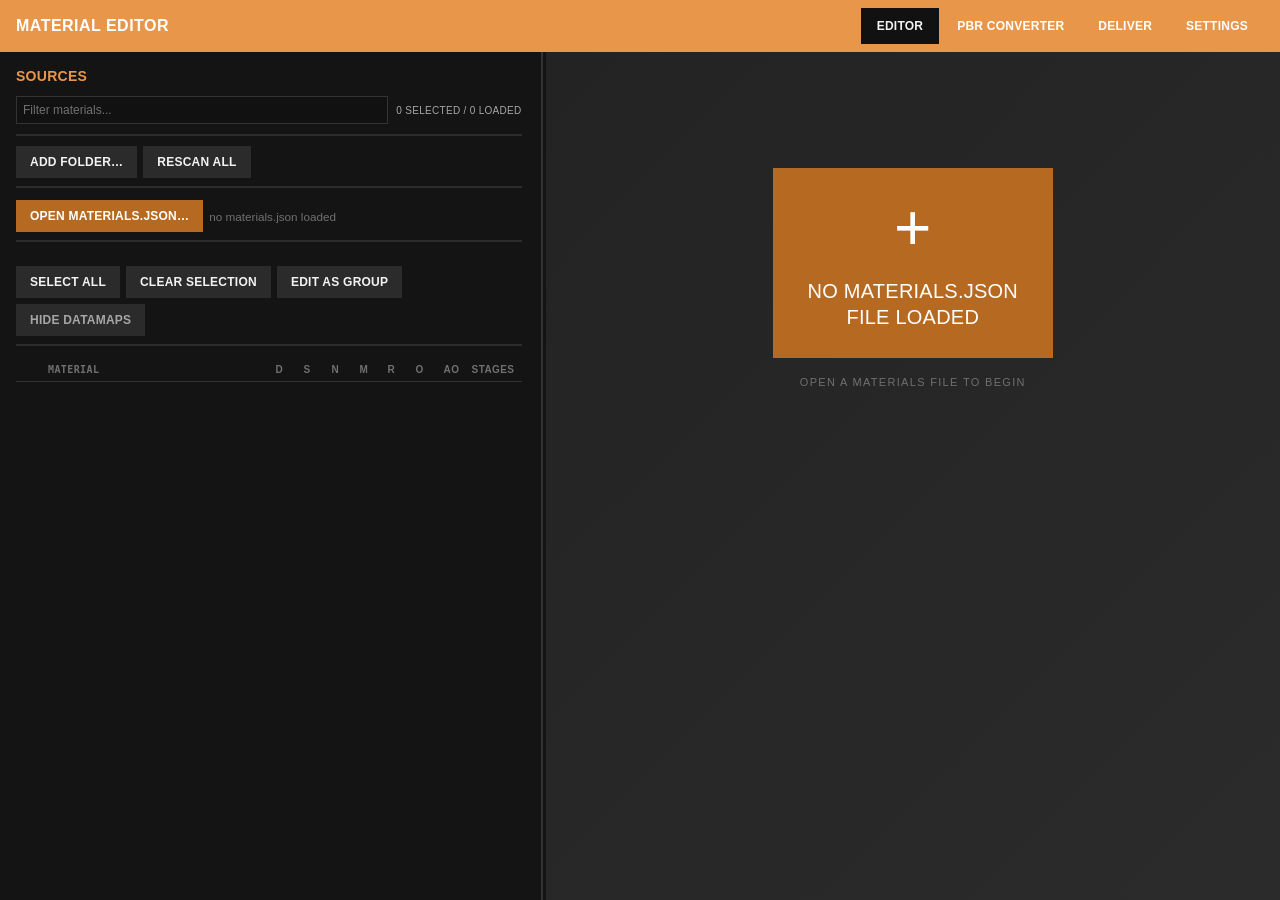
<file: index.html>
<!DOCTYPE html>
<html lang="en">
<head>
<meta charset="UTF-8">
<title>PBR Texture Converter</title>
<link rel="stylesheet" href="style.css">
</head>
<body>
  <div class="tabs">
    <div class="app-brand">Material Editor</div>
    <div class="tabs-spacer"></div>
    <button class="tab-btn active" data-tab="edit">Editor</button>
    <button class="tab-btn" data-tab="pbr-converter">PBR Converter</button>
    <button class="tab-btn" data-tab="deliver">Deliver</button>
    <button class="tab-btn" data-tab="settings">Settings</button>
  </div>

  <section id="edit" class="tab-panel active">
    <div class="editor-layout">
      <aside id="source-sidebar" class="source-sidebar">
        <div class="sidebar-heading">Sources</div>
        <div class="source-search">
          <input id="material-search" type="text" placeholder="Filter materials..." aria-label="Filter materials">
          <span id="selection-count" class="selection-count">0 selected</span>
        </div>
        <div class="toolbar">
          <button id="add-folder-btn">Add Folder…</button>
          <button id="rescan-btn">Rescan All</button>
        </div>
        <div class="toolbar">
          <button id="open-materials-btn" class="btn-accent">Open materials.json…</button>
          <span id="materials-stat" class="folder-path">no materials.json loaded</span>
        </div>
        <ul id="folder-list" class="folder-list"></ul>
        <div class="toolbar">
          <button id="select-all-btn">Select All</button>
          <button id="select-none-btn">Clear Selection</button>
          <button id="group-edit-btn">Edit as Group</button>
          <button id="toggle-datamaps-btn" aria-pressed="true">Hide DataMaps</button>
        </div>
        <div id="datamaps-view">
          <div id="source-table-scroll" class="source-table-scroll">
            <table id="materials-table">
              <colgroup>
                <col class="select-column">
                <col class="material-column">
                <col class="datamap-column">
                <col class="datamap-column">
                <col class="datamap-column">
                <col class="datamap-column">
                <col class="datamap-column">
                <col class="datamap-column">
                <col class="datamap-column">
                <col class="stages-column">
              </colgroup>
              <thead>
                <tr><th></th><th>Material</th><th class="datamap-cell">D</th><th class="datamap-cell">S</th><th class="datamap-cell">N</th><th class="datamap-cell">M</th><th class="datamap-cell">R</th><th class="datamap-cell">O</th><th class="datamap-cell">AO</th><th>Stages</th></tr>
              </thead>
              <tbody id="materials-tbody"></tbody>
            </table>
          </div>
          <details id="unmatched-details" class="unmatched-box" hidden>
            <summary>Unmatched files (<span id="unmatched-count">0</span>)</summary>
            <ul id="unmatched-list"></ul>
          </details>
        </div>
      </aside>
      <div id="sidebar-resize-handle" class="sidebar-resize-handle" role="separator" aria-label="Resize Sources sidebar" aria-orientation="vertical" tabindex="0"></div>
      <main id="editor-workspace" class="editor-workspace">
        <main id="edit-content"></main>
      </main>
    </div>
  </section>

  <section id="pbr-converter" class="tab-panel">
    <div class="pbr-generator-layout">
      <aside id="pbr-gen-sidebar" class="pbr-gen-sidebar">
        <div class="sidebar-heading">Generator</div>
        <div id="pbr-generator-content"></div>
      </aside>
      <div id="pbr-gen-resize-handle" class="pbr-gen-resize-handle" role="separator" aria-label="Resize Generator panel" aria-orientation="vertical" tabindex="0"></div>
      <main id="pbr-preview-main" class="pbr-preview-main">
        <div class="pbr-preview-header">
          <h1 id="pbr-preview-title">Material Preview</h1>
          <div class="pbr-preview-controls">
            <select id="pbr-preview-role-select"></select>
            <select id="pbr-shape-select" title="Preview shape"></select>
          </div>
        </div>
        <div class="pbr-light-section">
          <div class="pbr-light-dial-wrap">
            <span class="pbr-light-dial-label">Light direction</span>
            <canvas id="pbr-light-dial" class="pbr-light-dial" title="Drag to orbit the light around the material"></canvas>
            <span class="pbr-light-dial-hint">Drag — center is straight-on, edge is grazing</span>
          </div>
          <label class="pbr-light-power">
            Power
            <input type="range" id="pbr-light-power" min="0.2" max="2" step="0.1">
            <output id="pbr-light-power-value"></output>
          </label>
        </div>
        <div class="pbr-preview-grid">
          <div class="pbr-preview-map-frame">
            <span>Map</span>
            <canvas id="pbr-map-preview" class="pbr-map-preview"></canvas>
          </div>
          <div class="pbr-preview-sphere-frame">
            <span>PBR</span>
            <canvas id="pbr-sphere-preview" class="pbr-sphere-preview"></canvas>
          </div>
        </div>
      </main>
    </div>
  </section>

  <section id="deliver" class="tab-panel">
    <div class="toolbar">
      <button id="pick-destination-btn">Choose Delivery Destination…</button>
      <span id="destination-path" class="folder-path">no destination set</span>
      <button id="deliver-generated-btn" class="btn-accent">Deliver Generated Images</button>
    </div>
    <p class="hint">Generated maps live in a working folder next to the app until delivered here — anything left when you close the app is discarded.</p>

    <div class="toolbar">
      <button id="deliver-save-btn">Save materials.json (+ backup)</button>
      <span id="deliver-stat" class="folder-path"></span>
    </div>

    <table id="deliver-table">
      <thead>
        <tr><th>Material</th><th>Stages ready</th><th>Detail</th></tr>
      </thead>
      <tbody id="deliver-tbody"></tbody>
    </table>
  </section>

  <section id="settings" class="tab-panel">
    <div class="settings-panel">
      <h1>Settings</h1>
      <p class="settings-intro">Personalize the Metro palette used across the app.</p>
      <div class="settings-grid">
        <label class="settings-field" for="accent-color">
          <span>Accent color</span>
          <input id="accent-color" type="color" value="#e8974a">
        </label>
        <label class="settings-field settings-toggle" for="light-mode">
          <span>Light mode</span>
          <input id="light-mode" type="checkbox">
        </label>
        <div class="settings-field settings-scale">
          <span>UI scale</span>
          <div id="font-scale" class="scale-options" role="group" aria-label="UI scale">
            <button type="button" data-scale="100">100%</button>
            <button type="button" data-scale="125">125%</button>
            <button type="button" data-scale="150">150%</button>
          </div>
        </div>
      </div>
      <p class="settings-note">App scale mirrors Windows display scaling. It does not change Windows system settings.</p>
      <h2 class="settings-section-title">Color palette</h2>
      <div id="accent-palette" class="accent-palette" aria-label="Windows 8 accent palette"></div>
    </div>
  </section>

  <div id="toast"></div>
  <script src="app.js"></script>
  <script src="pbr-generator.js"></script>
</body>
</html>
</file>
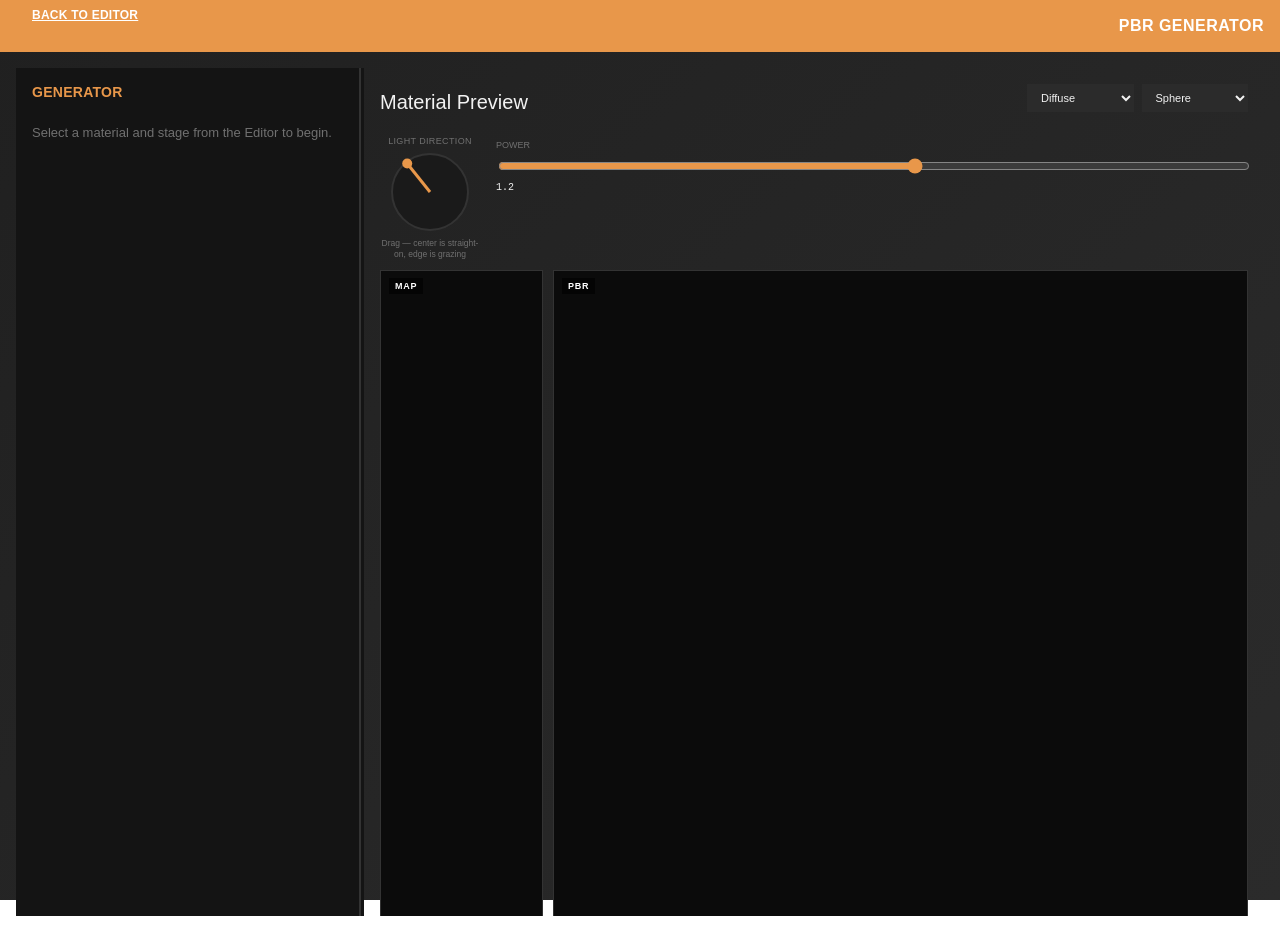
<file: pbr-generator.html>
<!DOCTYPE html>
<html lang="en">
<head>
<meta charset="UTF-8">
<title>PBR Generator - Material Editor</title>
<link rel="stylesheet" href="style.css">
</head>
<body>
  <div class="tabs">
    <a href="index.html" class="tab-btn">Back to Editor</a>
    <div class="tabs-spacer"></div>
    <div class="app-brand">PBR Generator</div>
  </div>
  
  <section id="pbr-generator-page" class="tab-panel active">
    <div class="pbr-generator-layout">
      <aside id="pbr-gen-sidebar" class="pbr-gen-sidebar">
        <div class="sidebar-heading">Generator</div>
        <div id="pbr-generator-content"></div>
      </aside>
      <div id="pbr-gen-resize-handle" class="pbr-gen-resize-handle" role="separator" aria-label="Resize Generator panel" aria-orientation="vertical" tabindex="0"></div>
      <main id="pbr-preview-main" class="pbr-preview-main">
        <div class="pbr-preview-header">
          <h1 id="pbr-preview-title">Material Preview</h1>
          <div class="pbr-preview-controls">
            <select id="pbr-preview-role-select"></select>
            <select id="pbr-shape-select" title="Preview shape"></select>
          </div>
        </div>
        <div class="pbr-light-section">
          <div class="pbr-light-dial-wrap">
            <span class="pbr-light-dial-label">Light direction</span>
            <canvas id="pbr-light-dial" class="pbr-light-dial" title="Drag to orbit the light around the material"></canvas>
            <span class="pbr-light-dial-hint">Drag — center is straight-on, edge is grazing</span>
          </div>
          <label class="pbr-light-power">
            Power
            <input type="range" id="pbr-light-power" min="0.2" max="2" step="0.1">
            <output id="pbr-light-power-value"></output>
          </label>
        </div>
        <div class="pbr-preview-grid">
          <div class="pbr-preview-map-frame">
            <span>Map</span>
            <canvas id="pbr-map-preview" class="pbr-map-preview"></canvas>
          </div>
          <div class="pbr-preview-sphere-frame">
            <span>PBR</span>
            <canvas id="pbr-sphere-preview" class="pbr-sphere-preview"></canvas>
          </div>
        </div>
      </main>
    </div>
  </section>
  
  <div id="toast"></div>
  <script src="app.js"></script>
  <script src="pbr-generator.js"></script>
</body>
</html>
</file>
<file: style.css>
:root{
  --bg:#202020;
  --bg-deep:#2b2b2b;
  --panel:#141414;
  --panel-2:#232323;
  --tile:#2b2b2b;
  --line:#333333;
  --text:#f2f2f2;
  --text-dim:#a6a6a6;
  --text-faint:#707070;
  --accent:#e8974a;
  --accent-2:#2d89ef;
  --c-green:#00a300;
  --c-magenta:#d80073;
  --accent-contrast:#ffffff;
  --accent-2-contrast:#ffffff;
  --accent-hover:#1a6bcf;
  --accent-2-hover:#1a6bcf;
  --hover-surface:#3a3a3a;
  --input-bg:#111111;
  --ui-scale:1;
  --mono:'Consolas', ui-monospace, SFMono-Regular, Menlo, monospace;
  --sans:'Segoe UI', sans-serif;
  --sans-light:'Segoe UI Light', 'Segoe UI', sans-serif;
}
* { box-sizing: border-box; }
body { zoom: var(--ui-scale); font-family: var(--sans); margin: 0; background: linear-gradient(135deg, var(--bg), var(--bg-deep)); background-attachment: fixed; color: var(--text); font-size: 13px; }

/* ---- Tabs ---- */
.tabs { display: flex; align-items: center; min-height: 52px; padding: 0 16px; gap: 2px; background: var(--accent); }
.app-brand { color: var(--accent-contrast); font-size: 16px; font-weight: 700; letter-spacing: .03em; text-transform: uppercase; }
.app-brand span { color: var(--accent-contrast); font-size: 12px; font-weight: 400; margin-left: 8px; text-transform: none; }
.tabs-spacer { flex: 1; }
.tab-btn { flex: 0 0 auto; height: 36px; padding: 0 16px; background: transparent; border: none; color: var(--accent-contrast); cursor: pointer; font-family: var(--sans); font-size: 12px; font-weight: 600; text-transform: uppercase; letter-spacing: .02em; }
.tab-btn.active { color: var(--text); background: var(--input-bg); border-bottom: none; }
.tab-panel { display: none; padding: 16px; }
.tab-panel.active { display: block; }
.tab-panel#edit { padding: 0; }
.editor-layout { --sidebar-width: 42%; height: calc(100vh - 52px); min-height: 0; display: grid; grid-template-columns: minmax(280px, var(--sidebar-width)) 8px minmax(360px, 1fr); gap: 0; align-items: stretch; transition: grid-template-columns .15s ease; }
.editor-layout.sources-collapsed { grid-template-columns: 0px 0px minmax(360px, 1fr); }
.editor-layout.sources-collapsed .source-sidebar,
.editor-layout.sources-collapsed .sidebar-resize-handle { display: none; }
.source-sidebar { min-width: 0; height: 100%; min-height: 0; padding: 16px; background: var(--panel); overflow-y: auto; overflow-x: hidden; display: flex; flex-direction: column; scrollbar-color: var(--accent) var(--panel-2); scrollbar-width: thin; }
.source-sidebar::-webkit-scrollbar { width: 8px; }
.source-sidebar::-webkit-scrollbar-thumb { background: var(--accent); }
.source-sidebar::-webkit-scrollbar-track { background: var(--panel-2); }
.sidebar-resize-handle { align-self: stretch; min-height: 80px; cursor: col-resize; position: relative; touch-action: none; background: var(--panel); }
.sidebar-resize-handle::after { content: ''; position: absolute; top: 0; bottom: 0; left: 3px; width: 2px; background: var(--line); }
.sidebar-resize-handle:hover::after, .sidebar-resize-handle:focus::after { background: var(--accent-2); }
.sidebar-resize-handle:focus { outline: none; }
.sidebar-heading { color: var(--accent); font-size: 14px; font-weight: 600; letter-spacing: .02em; text-transform: uppercase; margin-bottom: 12px; }
.source-sidebar .toolbar { gap: 6px; padding-bottom: 8px; border-bottom: 2px solid var(--tile); }
.source-search { display: flex; align-items: center; gap: 8px; margin-bottom: 10px; padding-bottom: 10px; border-bottom: 2px solid var(--tile); }
.source-search input { flex: 1; min-width: 0; background: var(--tile); border: none; color: var(--text); padding: 9px 10px; font-family: var(--sans); font-size: 12px; }
.source-search input::placeholder { color: var(--text-faint); }
.source-search input:focus { outline: 2px solid var(--accent); }
.selection-count { color: var(--text-dim); font-size: 10px; white-space: nowrap; text-transform: uppercase; letter-spacing: .03em; }
.source-sidebar .folder-path { overflow-wrap: anywhere; }
.datamaps-hidden .datamap-cell { display: none; }
.datamaps-view { min-height: 0; flex: 0 0 auto; display: flex; flex-direction: column; }
.source-sidebar table { table-layout: fixed; }
.source-sidebar th, .source-sidebar td { text-align: left; }
.source-sidebar .select-column { width: 28px; }
.source-sidebar .datamap-column { width: 28px; }
.source-sidebar .stages-column { width: 54px; }
.source-sidebar .material-column { width: auto; }
.source-table-scroll { min-height: 0; flex: 0 0 auto; overflow: visible; scrollbar-color: var(--accent) var(--panel-2); scrollbar-width: thin; }
.source-sidebar thead th { position: sticky; top: 0; z-index: 1; background: var(--panel); }
.source-table-scroll::-webkit-scrollbar { width: 8px; height: 8px; }
.source-table-scroll::-webkit-scrollbar-thumb { background: var(--accent); }
.source-table-scroll::-webkit-scrollbar-track { background: var(--panel-2); }
.source-sidebar th, .source-sidebar td { padding: 6px 4px; overflow: hidden; text-overflow: ellipsis; }
.source-sidebar th { color: var(--text-faint); font-size: 10px; font-weight: 600; text-transform: uppercase; letter-spacing: .04em; }
.source-sidebar th, .source-sidebar td { white-space: nowrap; }
.source-sidebar td:nth-child(2) { overflow: hidden; text-overflow: ellipsis; }
.source-sidebar th:nth-child(n+3), .source-sidebar td:nth-child(n+3) { font-size: 10px; }
#editor-workspace { min-width: 0; min-height: 0; height: 100%; display: grid; grid-template-columns: minmax(0, 1fr); }
#edit-content { min-width: 0; height: 100%; padding: 16px; overflow-y: auto; scrollbar-color: var(--accent) var(--panel-2); scrollbar-width: thin; }
.metro-boot-container { display: flex; flex-direction: column; align-items: center; justify-content: center; min-height: 420px; color: var(--text-faint); user-select: none; }
.metro-tile { display: flex; flex-direction: column; align-items: center; justify-content: center; gap: 18px; width: 280px; height: 190px; background: var(--accent-2); color: #fff; }
.metro-tile:hover { background: var(--accent-2-hover); }
.metro-icon { font-size: 64px; line-height: 1; font-weight: 200; }
.metro-text { font-family: var(--sans-light); font-size: 20px; font-weight: 300; line-height: 1.3; text-align: center; }
.metro-hint { margin-top: 18px; color: var(--text-faint); font-size: 11px; letter-spacing: .12em; text-transform: uppercase; }

@media (max-width: 900px) {
  .editor-layout { grid-template-columns: 1fr; }
  .source-sidebar { height: 520px; min-height: 520px; padding-right: 0; padding-bottom: 16px; border-right: none; border-bottom: 1px solid var(--line); }
  #editor-workspace { height: auto; }
  #editor-workspace.has-feature-sidebar { grid-template-columns: 1fr; }
  #editor-workspace.has-feature-sidebar #edit-content { display: none; }
  #edit-content { height: auto; max-height: none; overflow-y: visible; }
  .editor-feature-sidebar, .pbr-preview-sidebar { border-left: none; border-top: 1px solid var(--line); }
  .sidebar-resize-handle, .feature-resize-handle, .preview-resize-handle { display: none; }
}

/* ---- Toolbar / Source table ---- */
.toolbar { display: flex; align-items: center; gap: 10px; margin-bottom: 12px; flex-wrap: wrap; }
.toolbar-gap { width: 18px; }
.folder-path { color: var(--text-faint); font-size: 0.9em; }
button { min-height: 32px; padding: 7px 14px; cursor: pointer; background: var(--tile); border: none; border-radius: 0; color: var(--text); font-family: var(--sans); font-size: 12px; font-weight: 600; text-transform: uppercase; letter-spacing: .02em; transition: background-color .08s, color .08s; }
button:hover { background: var(--hover-surface); color: var(--accent-contrast); }
button:focus-visible { outline: 2px solid var(--accent); outline-offset: 1px; }
button:disabled { opacity: 0.4; cursor: default; }
button.btn-accent { background: var(--accent-2); color: var(--accent-2-contrast); }
button.btn-accent:hover { background: var(--accent-2-hover); }
#group-edit-btn.active { background: var(--accent); color: var(--accent-contrast); font-weight: 700; }
#toggle-datamaps-btn { color: var(--text-dim); }
/* Generic toggled-on state, used by the per-stage PBR Generator button. */
.btn.active { background: var(--accent); color: var(--accent-contrast); font-weight: 700; }

table { width: 100%; border-collapse: collapse; }
th, td { padding: 6px 10px; border-bottom: 1px solid var(--line); text-align: center; font-size: 12px; }
th:nth-child(2), td:nth-child(2) { text-align: left; font-family: var(--mono); cursor: pointer; }
.source-sidebar tbody tr.selected td { background: var(--accent-2); color: var(--accent-2-contrast); }
.source-sidebar tbody tr.selected td.present { color: var(--accent-2-contrast); }
.source-sidebar tbody tr.focused td { background: var(--accent); color: var(--accent-contrast); font-weight: 700; }
.source-sidebar tbody tr.focused td.present, .source-sidebar tbody tr.focused td.missing { color: var(--accent-contrast); }
.folder-list { list-style: none; padding: 0; margin: 0 0 12px; }
.folder-item { display: flex; align-items: center; justify-content: space-between; gap: 10px; background: var(--panel-2); padding: 6px 12px; margin-bottom: 2px; font-family: var(--mono); font-size: 11.5px; color: var(--text-dim); }
.folder-item-locked { color: var(--text-faint); }
.folder-tag { background: var(--tile); padding: 2px 8px; font-size: 10px; text-transform: uppercase; letter-spacing: .04em; color: var(--text-faint); }
.present { color: var(--accent); font-weight: bold; }
.missing { color: var(--text-faint); }
.unmatched-box { background: #2a1f1f; border: 1px solid #663; padding: 8px 12px; margin-bottom: 12px; }
.hint { color: var(--text-faint); }
input[type="text"] { padding: 6px; background: var(--input-bg); border: 1px solid var(--line); color: var(--text); font-family: var(--sans); }
pre#deliver-log { background: #111; padding: 10px; min-height: 60px; }

/* ---- Edit tab: ported from the standalone materials editor ---- */
#edit-content h1 { font-family: var(--sans-light); font-size: 26px; font-weight: 300; color: var(--text); margin: 0 0 4px; word-break: break-all; }
#edit-content .sub { font-family: var(--mono); font-size: 12px; color: var(--text-faint); margin-bottom: 18px; }
.section-title { font-size: 14px; letter-spacing: .02em; text-transform: uppercase; color: var(--accent); margin: 26px 0 10px; font-weight: 600; }
.flags-grid { display: grid; grid-template-columns: repeat(auto-fill, minmax(190px,1fr)); gap: 2px; }
.field { display: flex; flex-direction: column; gap: 6px; background: var(--panel-2); padding: 10px 12px; }
.field label { font-size: 10.5px; color: var(--text-faint); text-transform: uppercase; letter-spacing: .04em; font-weight: 600; }
.field input[type="text"], .field input[type="number"], .field select {
  background: var(--tile); border: none; color: var(--text); padding: 7px 8px; font-family: var(--mono); font-size: 12px; width: 100%;
}
.field input:focus, .field select:focus { outline: 2px solid var(--accent-2); }
.bool-field { display: flex; align-items: center; gap: 9px; flex-direction: row; background: var(--panel-2); padding: 11px 12px; }
.bool-field input { accent-color: var(--accent-2); width: 16px; height: 16px; }
.bool-field label { margin: 0; }

.stages { display: flex; flex-direction: column; gap: 2px; }
.stage-card { min-width: 0; background: var(--panel-2); padding: 14px 16px; border-left: 4px solid var(--accent); }
.stage-card:nth-child(1) { border-left-color: var(--accent); }
.stage-card:nth-child(2) { border-left-color: var(--accent-2); }
.stage-card:nth-child(3) { border-left-color: var(--c-green); }
.stage-card:nth-child(4) { border-left-color: var(--c-magenta); }
.stage-card.empty { opacity: .4; border-left-color: var(--text-faint) !important; }
.stage-card.empty > summary { cursor: pointer; list-style: none; }
.stage-card.empty > summary::-webkit-details-marker { display: none; }
.stage-head { display: flex; align-items: center; gap: 8px; margin-bottom: 12px; }
.stage-head .idx { font-size: 13px; font-weight: 700; letter-spacing: .03em; }
.stage-card:nth-child(1) .stage-head .idx { color: var(--accent); }
.stage-card:nth-child(2) .stage-head .idx { color: var(--accent-2); }
.stage-card:nth-child(3) .stage-head .idx { color: var(--c-green); }
.stage-card:nth-child(4) .stage-head .idx { color: var(--c-magenta); }
.stage-head .spacer { flex: 1; }
.stage-fields { display: grid; grid-template-columns: repeat(auto-fill, minmax(220px,1fr)); gap: 2px; }
.btn.small { padding: 6px 11px; font-size: 11px; }
.btn.primary { background: var(--tile); color: var(--text); }
.btn.tile-purple { background: var(--accent); color: var(--accent-contrast); }
.btn.tile-purple:hover { background: var(--accent-hover); }

.group-banner { background: var(--accent-2); padding: 11px 14px; font-size: 12px; color: #fff; font-weight: 600; margin-bottom: 18px; }
#empty-state { color: var(--text-faint); font-size: 14px; padding: 40px; text-align: center; text-transform: uppercase; letter-spacing: .04em; }
#toast {
  position: fixed; bottom: 24px; left: 50%; transform: translateX(-50%);
  background: #141414; color: #fff; padding: 10px 18px; border-left: 4px solid var(--accent);
  font-size: 12.5px; font-weight: 600; opacity: 0; pointer-events: none; transition: opacity .15s; z-index: 20;
}
#toast.show { opacity: 1; }

/* ---- PBR Generator feature-sidebar panel ---- */
.pbr-gen-header { display: flex; align-items: center; justify-content: space-between; gap: 10px; margin-bottom: 4px; }
.pbr-gen-title { font-size: 15px; font-weight: 700; color: var(--accent); text-transform: uppercase; letter-spacing: .03em; }
.pbr-gen-sub { font-family: var(--mono); font-size: 11px; color: var(--text-faint); margin-bottom: 14px; word-break: break-all; }
.pbr-gen-dirty { font-size: 10px; color: var(--text-faint); background: var(--panel-2); padding: 7px 10px; margin-bottom: 16px; text-transform: uppercase; letter-spacing: .03em; line-height: 1.4; }
.pbr-gen-dirty.active { color: #171717; background: var(--accent); font-weight: 700; }
.pbr-gen-card { background: var(--panel-2); padding: 12px 14px; margin-bottom: 10px; border-left: 4px solid var(--accent-2); }
.pbr-gen-card-head { display: flex; align-items: center; justify-content: space-between; gap: 8px; margin-bottom: 6px; }
.pbr-gen-card-label { font-size: 12px; font-weight: 700; text-transform: uppercase; letter-spacing: .03em; }
.pbr-gen-badge { font-size: 9.5px; text-transform: uppercase; letter-spacing: .03em; padding: 3px 7px; background: var(--tile); color: var(--text-faint); white-space: nowrap; }
.pbr-gen-badge.primary { background: var(--accent-2); color: #fff; }
.pbr-gen-badge.approx { background: var(--accent); color: #171717; }
.pbr-gen-badge.none { color: var(--text-faint); }
.pbr-gen-current { font-family: var(--mono); font-size: 10.5px; color: var(--text-faint); margin-bottom: 8px; word-break: break-all; }
.pbr-gen-settings-row { display: flex; flex-wrap: wrap; gap: 8px; margin-bottom: 10px; }
.pbr-gen-setting { display: flex; flex-direction: column; gap: 3px; font-size: 9.5px; color: var(--text-faint); text-transform: uppercase; letter-spacing: .03em; }
.pbr-gen-setting input { width: 64px; background: var(--tile); border: none; color: var(--text); padding: 5px 6px; font-family: var(--mono); font-size: 11px; }
.pbr-gen-setting select { width: 72px; background: var(--tile); border: none; color: var(--text); padding: 5px 6px; font-family: var(--mono); font-size: 11px; }
.pbr-gen-setting input[type="color"] { width: 40px; height: 28px; padding: 0; border: none; background: var(--tile); cursor: pointer; }
.pbr-gen-setting input[type="checkbox"] { width: 16px; height: 16px; accent-color: var(--accent); }
.pbr-gen-toggle { flex-direction: row !important; align-items: center; gap: 6px !important; }
.pbr-gen-details { background: var(--tile); padding: 8px 10px; margin: 4px 0; border-radius: 3px; }
.pbr-gen-details summary { cursor: pointer; font-size: 10px; font-weight: 600; text-transform: uppercase; letter-spacing: .02em; color: var(--accent); user-select: none; }
.pbr-gen-details summary::-webkit-details-marker { display: none; }
.pbr-gen-details summary::before { content: '▶'; display: inline-block; margin-right: 4px; font-size: 8px; transition: transform 0.15s; }
.pbr-gen-details[open] summary::before { transform: rotate(90deg); }
.pbr-gen-details .pbr-gen-setting { margin-top: 8px; }
.pbr-preview-title { margin: 22px 0 8px; color: var(--accent); font-size: 12px; font-weight: 700; text-transform: uppercase; letter-spacing: .04em; }
.pbr-preview-controls { margin-bottom: 8px; }
.pbr-preview-controls select { width: 100%; background: var(--tile); border: none; color: var(--text); padding: 7px 8px; font-family: var(--sans); font-size: 11px; }
.pbr-light-section { display: flex; align-items: flex-start; gap: 16px; margin-bottom: 10px; flex-wrap: wrap; }
.pbr-light-dial-wrap { display: flex; flex-direction: column; align-items: center; gap: 4px; }
.pbr-light-dial-label { color: var(--text-faint); font-size: 9px; text-transform: uppercase; letter-spacing: .04em; }
.pbr-light-dial { width: 84px; height: 84px; display: block; cursor: grab; touch-action: none; }
.pbr-light-dial:active { cursor: grabbing; }
.pbr-light-dial-hint { color: var(--text-faint); font-size: 8.5px; text-align: center; max-width: 100px; line-height: 1.3; }
.pbr-light-power { display: flex; flex-direction: column; gap: 6px; color: var(--text-faint); font-size: 9px; text-transform: uppercase; flex: 1; min-width: 90px; padding-top: 4px; }
.pbr-light-power input { width: 100%; accent-color: var(--accent); }
.pbr-light-power output { color: var(--text); font-family: var(--mono); font-size: 10px; }
.pbr-preview-grid { display: grid; grid-template-columns: minmax(92px, .38fr) minmax(0, 1.62fr); gap: 10px; min-width: 0; align-items: stretch; }
.pbr-preview-map-frame, .pbr-preview-sphere-frame { position: relative; min-width: 0; background: #0b0b0b; border: 1px solid var(--line); }
.pbr-preview-map-frame > span, .pbr-preview-sphere-frame > span { position: absolute; z-index: 1; top: 7px; left: 8px; color: #fff; background: rgba(0,0,0,.65); padding: 3px 6px; font-size: 9px; font-weight: 700; text-transform: uppercase; letter-spacing: .08em; pointer-events: none; }
.pbr-map-preview, .pbr-sphere-preview { display: block; width: 100%; aspect-ratio: 1; min-width: 0; background: #0b0b0b; object-fit: contain; }
.pbr-preview-sphere-frame { min-height: 460px; display: flex; align-items: center; justify-content: center; }
.pbr-preview-sphere-frame .pbr-sphere-preview { aspect-ratio: 1; width: min(100%, 820px); min-height: 0; }
.pbr-sphere-preview { image-rendering: auto; cursor: grab; touch-action: none; }
.pbr-sphere-preview:active { cursor: grabbing; }

.settings-panel { width: 100%; }
.settings-panel h1 { font-family: var(--sans-light); margin: 0 0 6px; font-size: 26px; font-weight: 300; color: var(--text); }
.settings-intro { color: var(--text-faint); margin: 0 0 24px; }
.settings-grid { display: grid; grid-template-columns: repeat(auto-fit, minmax(260px, 1fr)); gap: 2px; max-width: 680px; }
.settings-field { display: flex; align-items: center; justify-content: space-between; gap: 16px; min-height: 58px; padding: 12px 16px; background: var(--panel-2); border-left: 4px solid var(--accent); color: var(--text); }
.settings-field.settings-toggle { border-left-color: var(--accent-2); }
.settings-field.settings-scale { border-left-color: var(--accent); }
.settings-field span { text-transform: uppercase; font-size: 11px; letter-spacing: .04em; font-weight: 600; }
.settings-field input[type="color"] { width: 40px; height: 28px; padding: 0; border: 2px solid var(--line); background: transparent; cursor: pointer; }
.settings-toggle input { width: 18px; height: 18px; accent-color: var(--accent-2); }
.scale-options { display: flex; gap: 2px; }
.scale-options button { min-width: 58px; padding: 6px 8px; }
.scale-options button.active { background: var(--accent); color: var(--accent-contrast); }
.settings-note { color: var(--text-faint); font-size: 11px; margin-top: 12px; }
.settings-section-title { margin: 28px 0 10px; color: var(--accent); font-size: 14px; font-weight: 600; text-transform: uppercase; letter-spacing: .03em; }
.accent-palette { display: flex; flex-wrap: wrap; gap: 6px; max-width: 620px; }
.accent-swatch { width: 30px; height: 30px; padding: 0; border: 2px solid transparent; background-clip: padding-box; cursor: pointer; }
.accent-swatch:hover, .accent-swatch:focus, .accent-swatch.active { border-color: var(--text); outline: 2px solid var(--accent); outline-offset: 1px; }

/* ---- Deliver tab additions (texconv / DDS / working-folder settings) ---- */
.deliver-settings-grid { display: grid; grid-template-columns: repeat(auto-fit, minmax(220px, 1fr)); gap: 2px; margin: 14px 0; }
.deliver-settings-grid .field { background: var(--panel-2); }
.deliver-status-line { font-size: 11px; color: var(--text-faint); margin: 4px 0 14px; font-family: var(--mono); }
.deliver-status-line.ok { color: var(--accent); }
.deliver-status-line.error { color: #e35b5b; }
.working-folder-stats { display: flex; align-items: center; gap: 14px; background: var(--panel-2); padding: 10px 14px; margin-bottom: 14px; font-size: 11.5px; color: var(--text-dim); }
.working-folder-stats strong { color: var(--text); }

/* ---- PBR Generator standalone page ---- */
.pbr-generator-layout { --gen-sidebar-width: 340px; height: calc(100vh - 52px); min-height: 0; display: grid; grid-template-columns: var(--gen-sidebar-width) 8px minmax(400px, 1fr); gap: 0; align-items: stretch; transition: grid-template-columns .15s ease; }
.pbr-gen-sidebar { min-width: 0; height: 100%; min-height: 0; padding: 16px; background: var(--panel); overflow-y: auto; overflow-x: hidden; display: flex; flex-direction: column; scrollbar-color: var(--accent) var(--panel-2); scrollbar-width: thin; }
.pbr-gen-resize-handle { align-self: stretch; min-height: 80px; cursor: col-resize; position: relative; touch-action: none; background: var(--panel); }
.pbr-gen-resize-handle::after { content: ''; position: absolute; top: 0; bottom: 0; left: 3px; width: 2px; background: var(--line); }
.pbr-gen-resize-handle:hover::after, .pbr-gen-resize-handle:focus::after { background: var(--accent-2); }
.pbr-gen-resize-handle:focus { outline: none; }
.pbr-preview-main { min-width: 0; height: 100%; padding: 16px; overflow-y: auto; scrollbar-color: var(--accent) var(--panel-2); scrollbar-width: thin; }
.pbr-preview-header { display: flex; align-items: center; justify-content: space-between; gap: 12px; margin-bottom: 16px; flex-wrap: wrap; }
.pbr-preview-header h1 { font-family: var(--sans-light); font-size: 20px; font-weight: 300; color: var(--text); margin: 0; }
.pbr-preview-controls { display: flex; gap: 8px; }
.pbr-preview-controls select { background: var(--tile); border: none; color: var(--text); padding: 7px 10px; font-family: var(--sans); font-size: 11px; }

@media (max-width: 900px) {
  .pbr-generator-layout { grid-template-columns: 1fr; }
  .pbr-gen-sidebar { height: 520px; min-height: 520px; padding-right: 0; padding-bottom: 16px; border-right: none; border-bottom: 1px solid var(--line); }
  .pbr-preview-main { height: auto; }
  .pbr-gen-resize-handle { display: none; }
}
</file>
